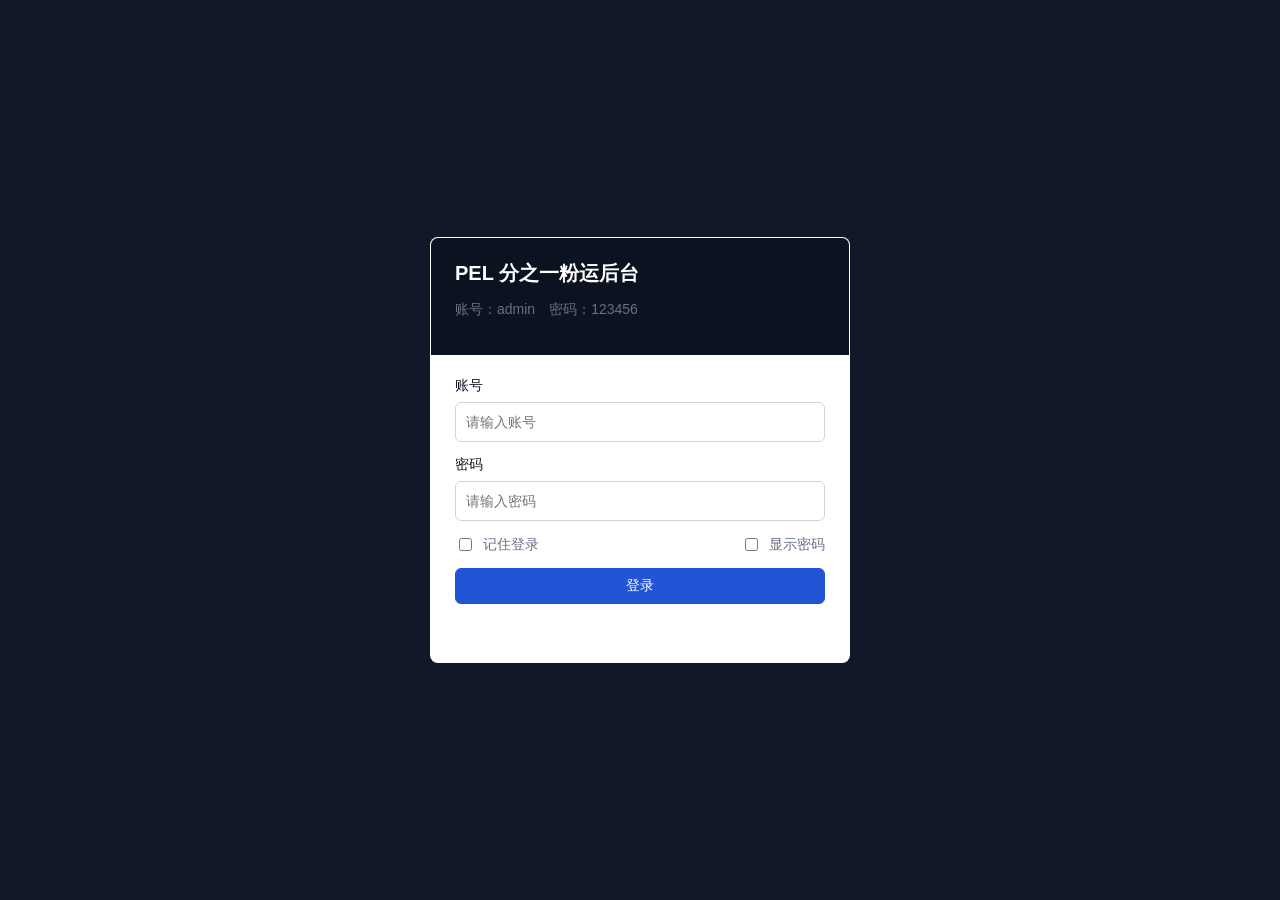
<file: index.html>
<!DOCTYPE html>
<html lang="zh-CN">
<head>
  <meta charset="UTF-8" />
  <meta name="viewport" content="width=device-width, initial-scale=1" />
  <title>PEL 分之一粉运后台登录</title>
  <link rel="stylesheet" href="assets/css/base.css" />
</head>
<body class="login-page">
  <section class="login-card">
    <header>
      <h1>PEL 分之一粉运后台</h1>
      <p class="hint">账号：admin　密码：123456</p>
    </header>
    <form id="login-form">
      <div class="login-row">
        <label for="username">账号</label>
        <input id="username" name="username" type="text" autocomplete="username" placeholder="请输入账号" required />
      </div>
      <div class="login-row">
        <label for="password">密码</label>
        <input id="password" name="password" type="password" autocomplete="current-password" placeholder="请输入密码" required />
      </div>
      <div class="login-footer">
        <label class="login-inline">
          <input type="checkbox" id="remember" />
          记住登录
        </label>
        <label class="login-inline">
          <input type="checkbox" id="toggle-password" />
          显示密码
        </label>
      </div>
      <button class="btn primary" type="submit">登录</button>
      <div id="login-msg" class="error" aria-live="polite"></div>
    </form>
  </section>
  <script src="assets/js/common.js"></script>
  <script>PELAdmin.initLogin();</script>
</body>
</html>
</file>
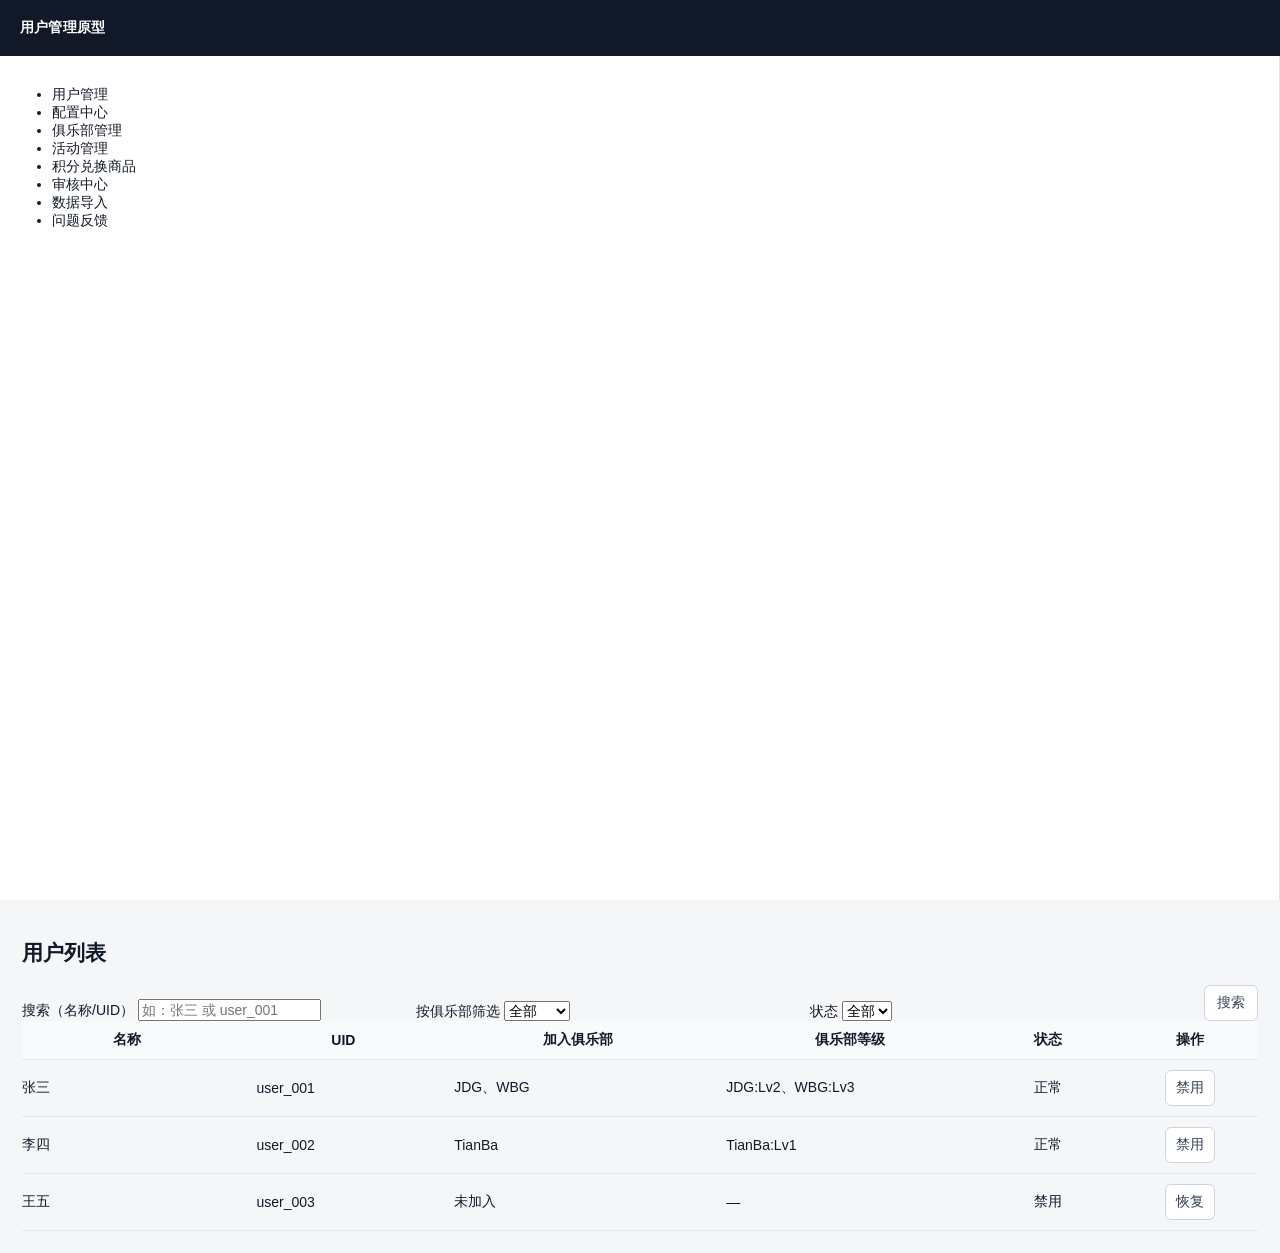
<file: pages/page0_user.html>
<!DOCTYPE html>
<html lang="zh-CN">
<head>
  <meta charset="UTF-8">
  <meta name="viewport" content="width=device-width, initial-scale=1">
  <title> 用户管理原型</title>
  <link rel="stylesheet" href="../assets/css/base.css">
  <style>
    /* 用户管理表格样式，仅此页生效 */
    .table { width: 100%; border-collapse: separate; border-spacing: 0; table-layout: fixed; }
    .table th, .table td { padding: 10px 12px; border-bottom: 1px solid #e5e7eb; font-size: 14px; }
    .table th { background: #f9fafb; font-weight: 600; }
    .table th:first-child, .table td:first-child { padding-left: 0; }
    .table th:last-child, .table td:last-child { padding-right: 0; }
    .table th, .table td { white-space: nowrap; overflow: hidden; text-overflow: ellipsis; }
    .table tr:hover { background: #fafafa; }
    .table col.col-name { width: 18%; }
    .table col.col-uid { width: 16%; }
    .table col.col-join { width: 22%; }
    .table col.col-levels { width: 22%; }
    .table col.col-status { width: 10%; }
    .table col.col-actions { width: 12%; }
    .table th:nth-child(5), .table td:nth-child(5),
    .table th:nth-child(6), .table td:nth-child(6) { text-align: center; }
    .table .btn { padding: 6px 10px; }
  </style>
</head>
<body>
  <header id="app-header">
    <div class="brand"> 用户管理原型</div>
  </header>
  <main class="container">
    <aside class="sidebar">
      <nav>
        <ul>
          <li><a href="page0_user.html">用户管理</a></li>
          <li><a href="page1_banner.html">配置中心</a></li>
          <li><a href="page2_club.html">俱乐部管理</a></li>
          <li><a href="page6_activity.html">活动管理</a></li>
          <li><a href="page7_product.html">积分兑换商品</a></li>
          <li><a href="page8_review.html">审核中心</a></li>
          <li><a href="page5_import.html">数据导入</a></li>
          <li><a href="page9_feedback.html">问题反馈</a></li>
        </ul>
      </nav>
    </aside>
    <section class="content">
      <div class="card">
        <h2>用户列表</h2>
        <div class="form-grid" style="grid-template-columns: 1fr 1fr 1fr auto; align-items: end;">
          <div class="form-item">
            <label>搜索（名称/UID）</label>
            <input type="text" id="user-search" placeholder="如：张三 或 user_001" />
          </div>
          <div class="form-item">
            <label>按俱乐部筛选</label>
            <select id="club-filter">
              <option value="">全部</option>
              <option>JDG</option>
              <option>TianBa</option>
              <option>WBG</option>
            </select>
          </div>
          <div class="form-item">
            <label>状态</label>
            <select id="status-filter">
              <option value="">全部</option>
              <option>正常</option>
              <option>禁用</option>
            </select>
          </div>
          <div>
            <button class="btn" id="btn-user-search">搜索</button>
          </div>
        </div>
        <table class="table" id="user-table">
          <colgroup>
            <col class="col-name" />
            <col class="col-uid" />
            <col class="col-join" />
            <col class="col-levels" />
            <col class="col-status" />
            <col class="col-actions" />
          </colgroup>
          <thead>
            <tr>
              <th>名称</th>
              <th>UID</th>
              <th>加入俱乐部</th>
              <th>俱乐部等级</th>
              <th>状态</th>
              <th>操作</th>
            </tr>
          </thead>
          <tbody></tbody>
        </table>
      </div>

      <!-- 已移除编辑用户弹窗：操作改为行内“禁用/恢复” -->
    </section>
  </main>

  <script src="../assets/js/common.js"></script>
  <script>
    document.addEventListener('DOMContentLoaded', () => {
      
      const clubs = ['JDG','TianBa','WBG'];
      const users = [
        { name:'张三', uid:'user_001', join:['JDG','WBG'], levels:{JDG:'Lv2', WBG:'Lv3'}, status:'正常' },
        { name:'李四', uid:'user_002', join:['TianBa'], levels:{TianBa:'Lv1'}, status:'正常' },
        { name:'王五', uid:'user_003', join:[], levels:{}, status:'禁用' },
      ];

      const tbody = document.querySelector('#user-table tbody');
      const q = document.getElementById('user-search');
      const clubFilter = document.getElementById('club-filter');
      const statusFilter = document.getElementById('status-filter');
      const btnSearch = document.getElementById('btn-user-search');

      function render(list) {
        tbody.innerHTML = '';
        list.forEach(u => {
          const tr = document.createElement('tr');
          const clubsText = (u.join||[]).join('、') || '未加入';
          const levelsText = Object.keys(u.levels||{}).length ? Object.entries(u.levels).map(([c,l])=>`${c}:${l}`).join('、') : '—';
          tr.innerHTML = `
            <td>${u.name}</td>
            <td>${u.uid}</td>
            <td>${clubsText}</td>
            <td>${levelsText}</td>
            <td>${u.status}</td>
            <td><button class="btn" data-toggle="${u.uid}">${u.status === '正常' ? '禁用' : '恢复'}</button></td>
          `;
          tbody.appendChild(tr);
        });
      }

      function filter() {
        const kw = q.value.trim();
        const cf = clubFilter.value;
        const sf = statusFilter.value;
        let list = users.slice();
        if (kw) list = list.filter(u => u.name.includes(kw) || u.uid.includes(kw));
        if (cf) list = list.filter(u => u.join.includes(cf));
        if (sf) list = list.filter(u => u.status === sf);
        render(list);
      }

      btnSearch.addEventListener('click', filter);
      clubFilter.addEventListener('change', filter);
      statusFilter.addEventListener('change', filter);
      render(users);

      // 行内状态切换：正常→禁用；禁用→恢复（设为正常）
      tbody.addEventListener('click', (e) => {
        const uid = e.target.getAttribute('data-toggle');
        if (!uid) return;
        const u = users.find(x=>x.uid===uid);
        u.status = u.status === '正常' ? '禁用' : '正常';
        filter();
      });
    });
  </script>
</body>
</html>
</file>
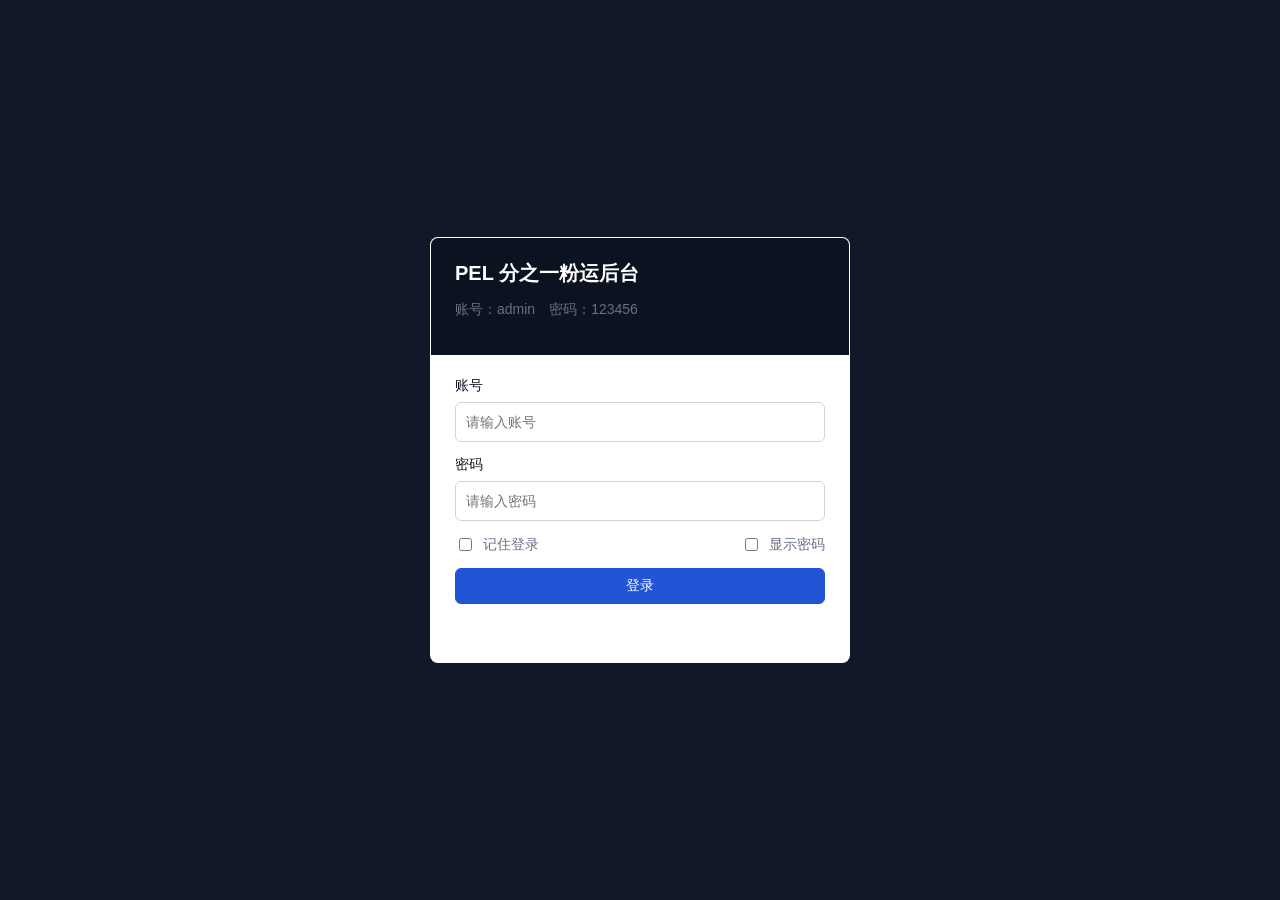
<file: pages/page10_message.html>
<!DOCTYPE html>
<html lang="zh-CN">
<head>
  <meta charset="UTF-8" />
  <meta name="viewport" content="width=device-width, initial-scale=1" />
  <title>消息通知 - PEL 分之一粉运后台</title>
  <link rel="stylesheet" href="../assets/css/base.css" />
</head>
<body>
  <header id="app-header"></header>
  <div id="app"></div>
  <script src="../assets/js/admin-data.js"></script>
  <script src="../assets/js/common.js"></script>
  <script>PELAdmin.renderPage("message");</script>
</body>
</html>
</file>
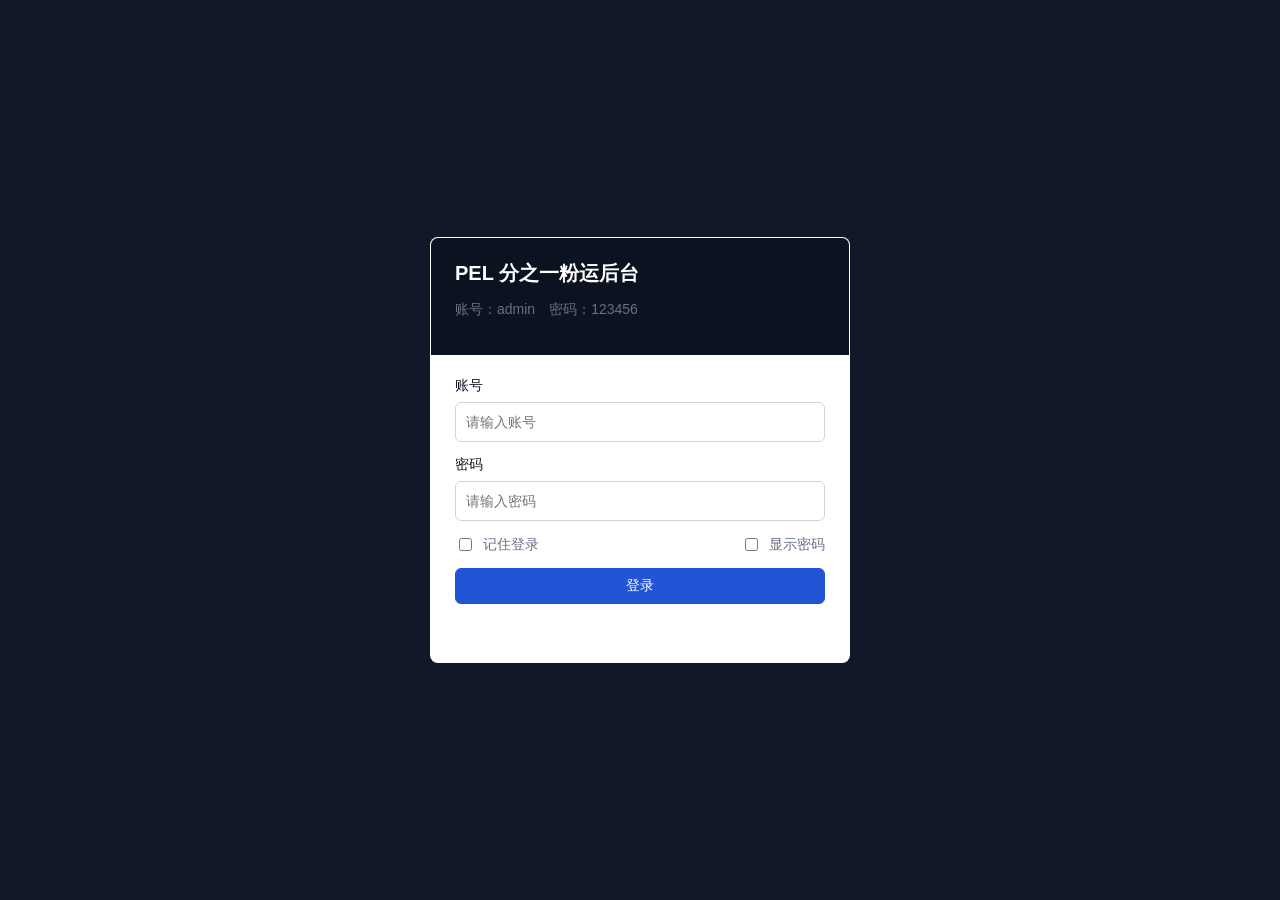
<file: pages/page1_banner.html>
<!DOCTYPE html>
<html lang="zh-CN">
<head>
  <meta charset="UTF-8" />
  <meta name="viewport" content="width=device-width, initial-scale=1" />
  <title>配置中心 - PEL 分之一粉运后台</title>
  <link rel="stylesheet" href="../assets/css/base.css" />
</head>
<body>
  <header id="app-header"></header>
  <div id="app"></div>
  <script src="../assets/js/admin-data.js"></script>
  <script src="../assets/js/common.js"></script>
  <script>PELAdmin.renderPage("config");</script>
</body>
</html>
</file>
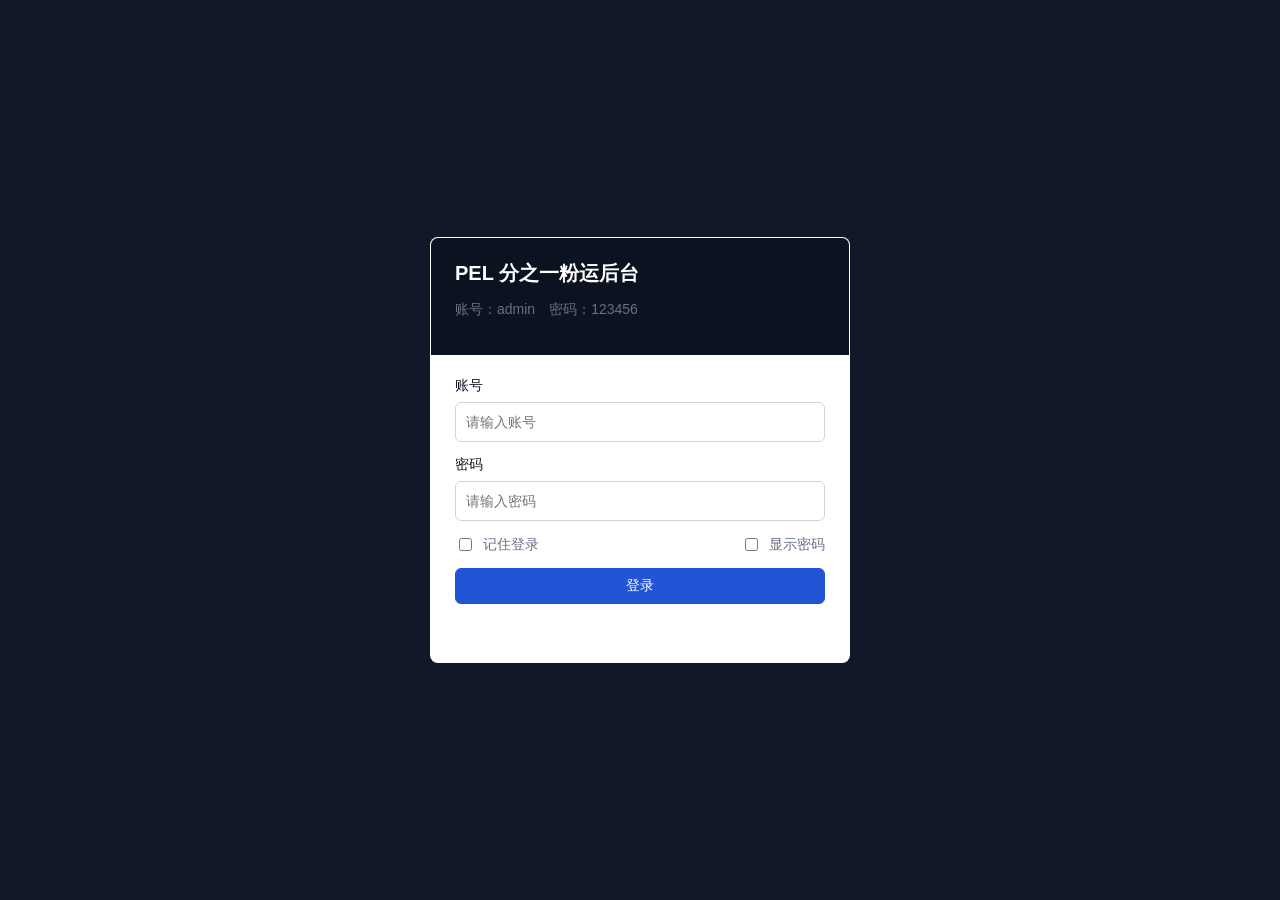
<file: pages/page2_club.html>
<!DOCTYPE html>
<html lang="zh-CN">
<head>
  <meta charset="UTF-8" />
  <meta name="viewport" content="width=device-width, initial-scale=1" />
  <title>俱乐部中心 - PEL 分之一粉运后台</title>
  <link rel="stylesheet" href="../assets/css/base.css" />
</head>
<body>
  <header id="app-header"></header>
  <div id="app"></div>
  <script src="../assets/js/admin-data.js"></script>
  <script src="../assets/js/common.js"></script>
  <script>PELAdmin.renderPage("club");</script>
</body>
</html>
</file>
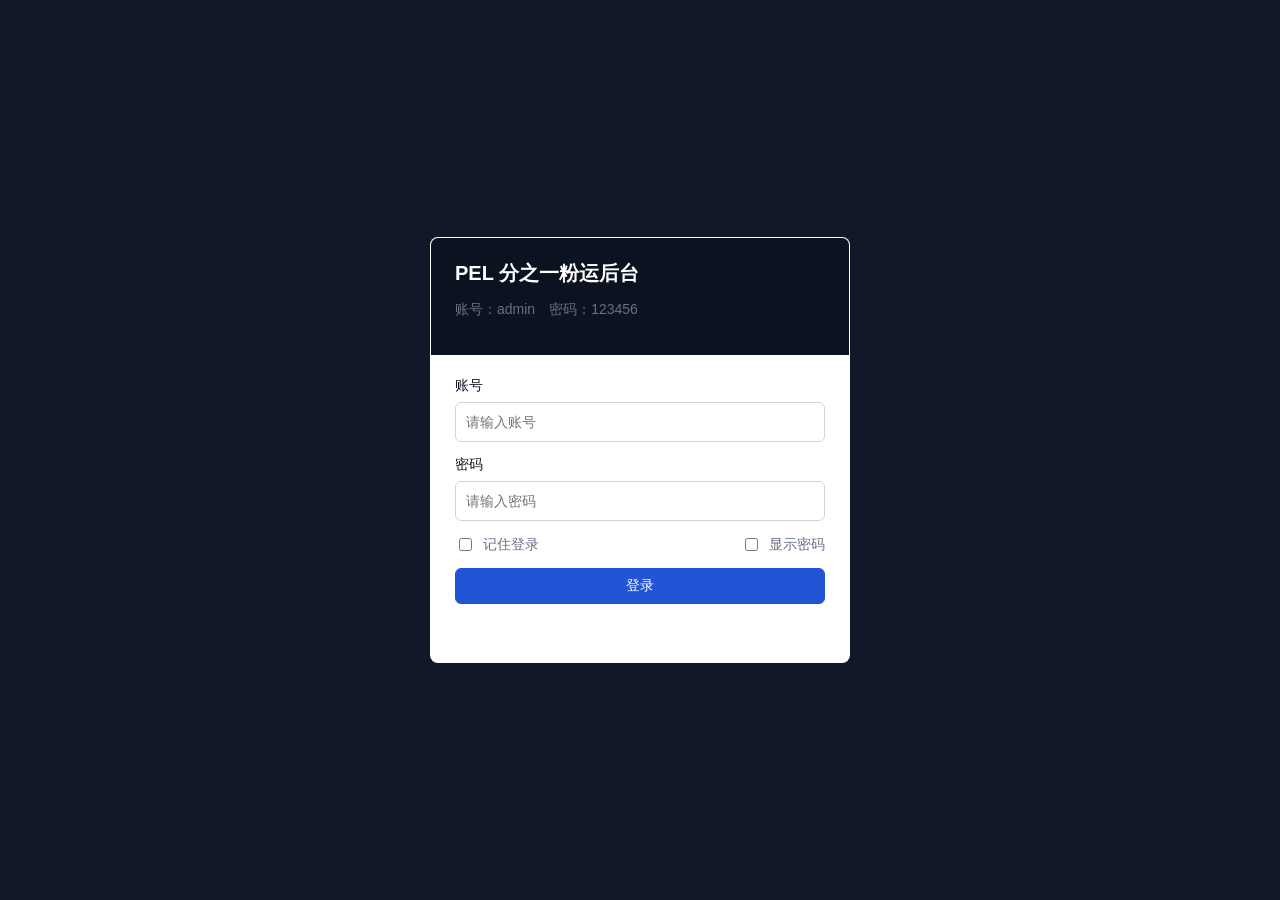
<file: pages/page3_task.html>
<!DOCTYPE html>
<html lang="zh-CN">
<head>
  <meta charset="UTF-8" />
  <meta name="viewport" content="width=device-width, initial-scale=1" />
  <title>任务大厅 - PEL 分之一粉运后台</title>
  <link rel="stylesheet" href="../assets/css/base.css" />
</head>
<body>
  <header id="app-header"></header>
  <div id="app"></div>
  <script src="../assets/js/admin-data.js"></script>
  <script src="../assets/js/common.js"></script>
  <script>PELAdmin.renderPage("task");</script>
</body>
</html>
</file>
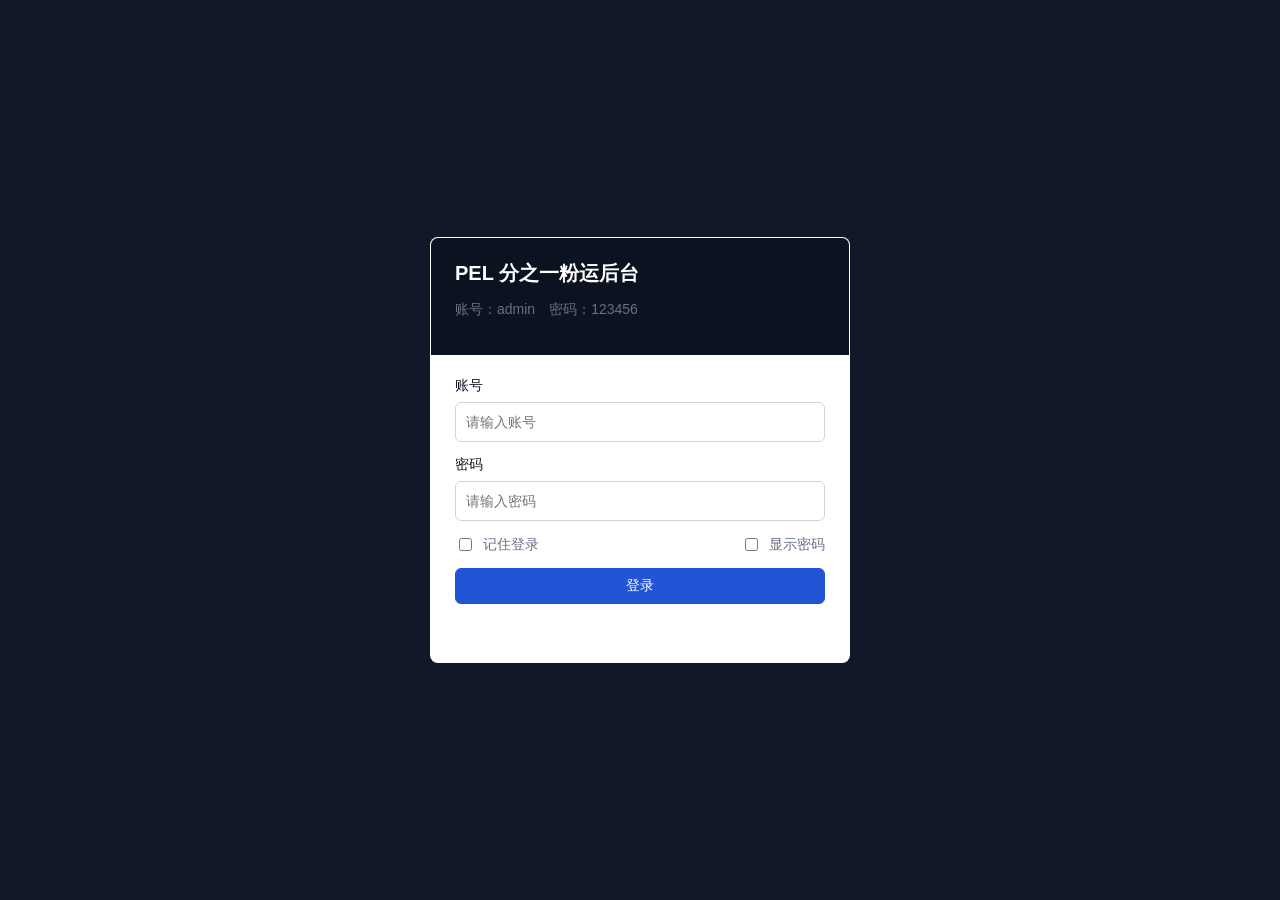
<file: pages/page5_import.html>
<!DOCTYPE html>
<html lang="zh-CN">
<head>
  <meta charset="UTF-8" />
  <meta name="viewport" content="width=device-width, initial-scale=1" />
  <title>批量导入 - PEL 分之一粉运后台</title>
  <link rel="stylesheet" href="../assets/css/base.css" />
</head>
<body>
  <header id="app-header"></header>
  <div id="app"></div>
  <script src="../assets/js/admin-data.js"></script>
  <script src="../assets/js/common.js"></script>
  <script>PELAdmin.renderPage("import");</script>
</body>
</html>
</file>
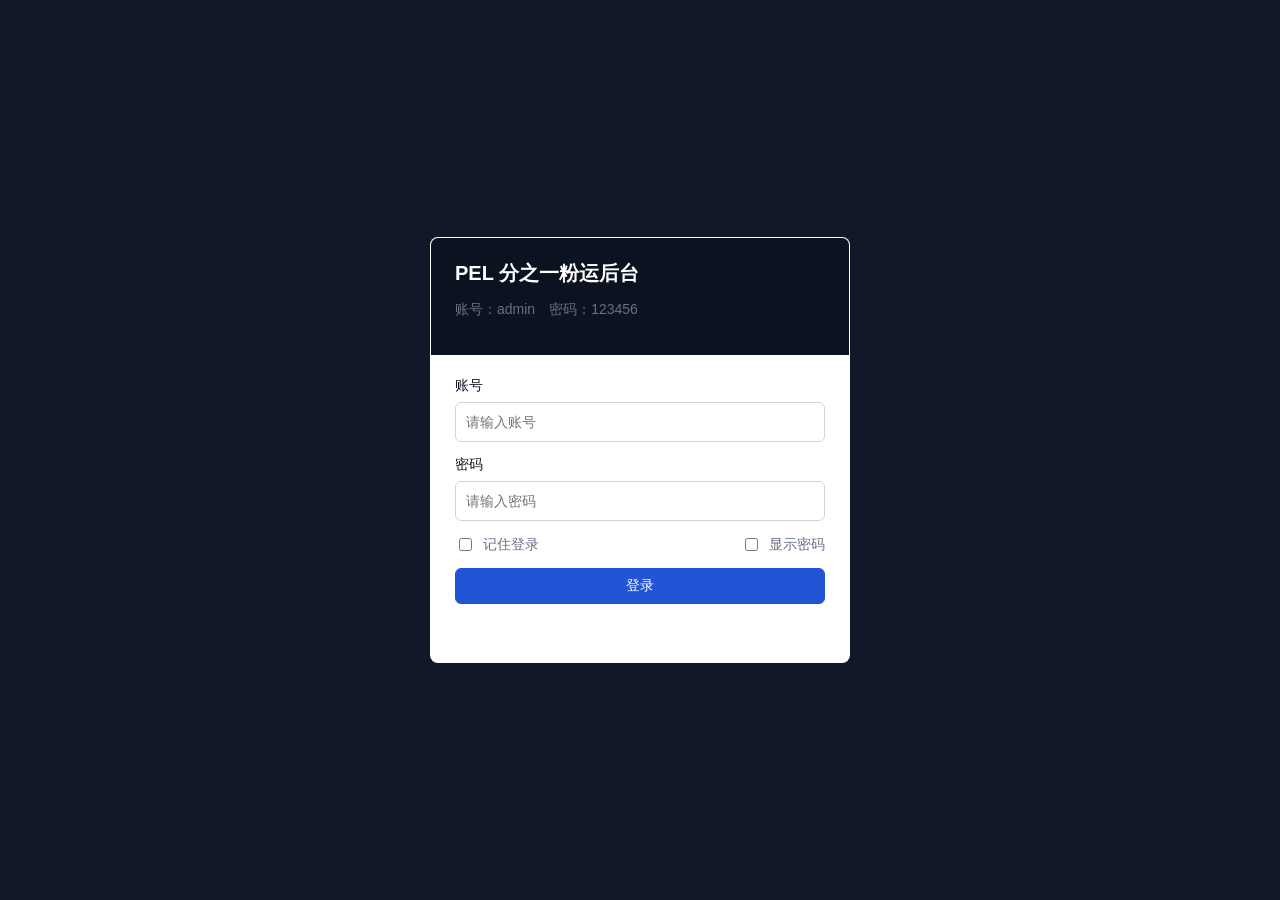
<file: pages/page6_activity.html>
<!DOCTYPE html>
<html lang="zh-CN">
<head>
  <meta charset="UTF-8" />
  <meta name="viewport" content="width=device-width, initial-scale=1" />
  <title>活动中心 - PEL 分之一粉运后台</title>
  <link rel="stylesheet" href="../assets/css/base.css" />
</head>
<body>
  <header id="app-header"></header>
  <div id="app"></div>
  <script src="../assets/js/admin-data.js"></script>
  <script src="../assets/js/common.js"></script>
  <script>PELAdmin.renderPage("activity");</script>
</body>
</html>
</file>
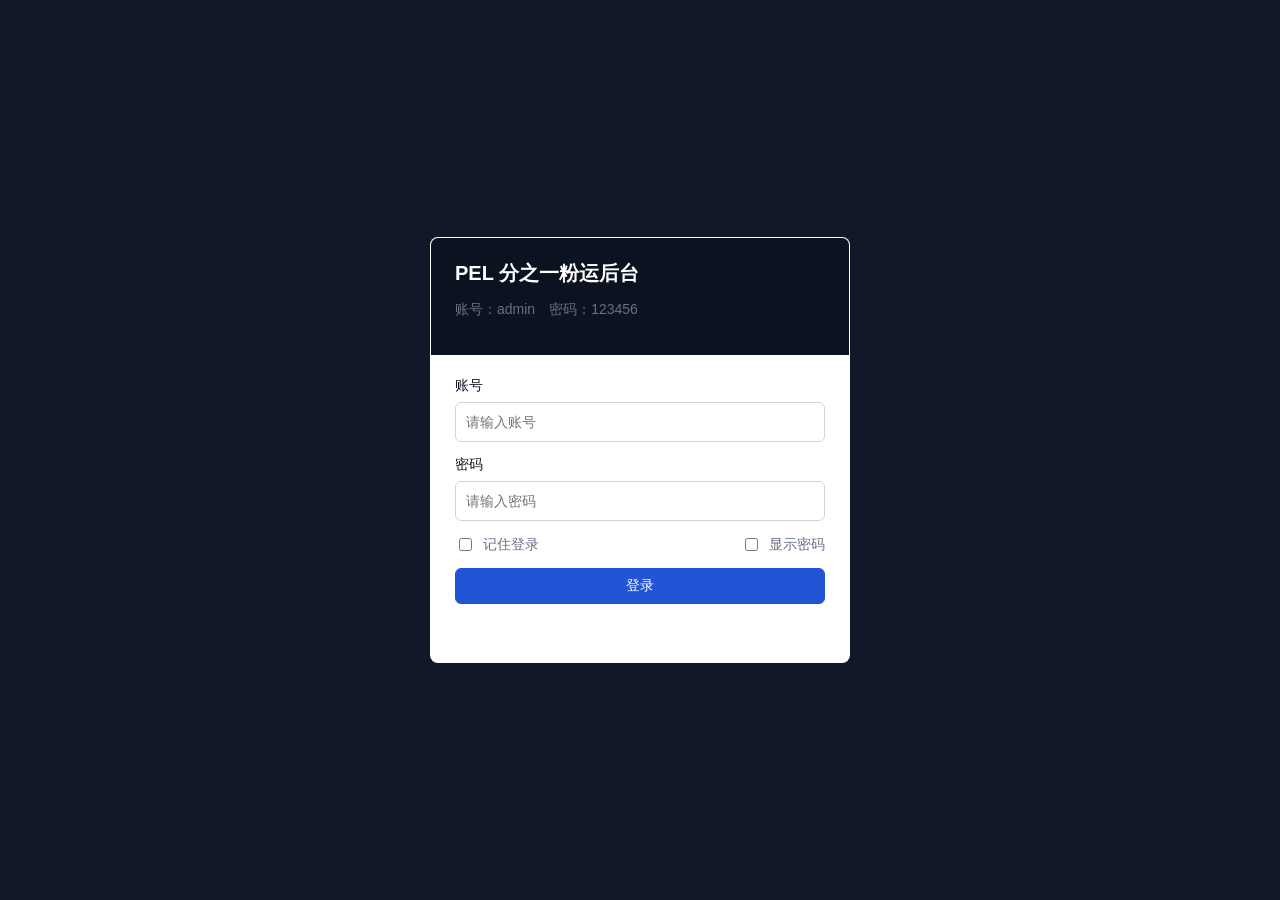
<file: pages/page7_product.html>
<!DOCTYPE html>
<html lang="zh-CN">
<head>
  <meta charset="UTF-8" />
  <meta name="viewport" content="width=device-width, initial-scale=1" />
  <title>积分兑换商城 - PEL 分之一粉运后台</title>
  <link rel="stylesheet" href="../assets/css/base.css" />
</head>
<body>
  <header id="app-header"></header>
  <div id="app"></div>
  <script src="../assets/js/admin-data.js"></script>
  <script src="../assets/js/common.js"></script>
  <script>PELAdmin.renderPage("product");</script>
</body>
</html>
</file>
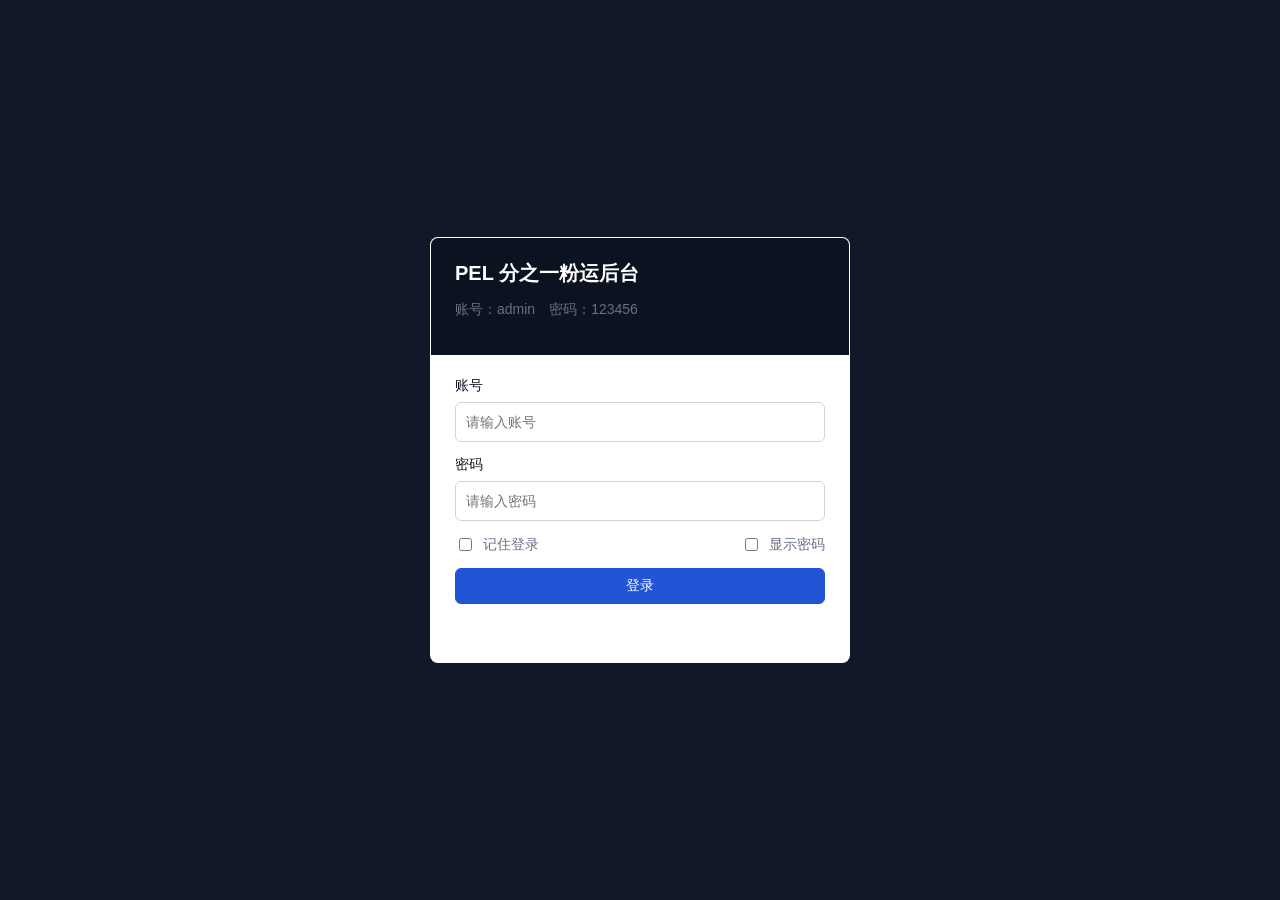
<file: pages/page8_review.html>
<!DOCTYPE html>
<html lang="zh-CN">
<head>
  <meta charset="UTF-8" />
  <meta name="viewport" content="width=device-width, initial-scale=1" />
  <title>审核中心 - PEL 分之一粉运后台</title>
  <link rel="stylesheet" href="../assets/css/base.css" />
</head>
<body>
  <header id="app-header"></header>
  <div id="app"></div>
  <script src="../assets/js/admin-data.js"></script>
  <script src="../assets/js/common.js"></script>
  <script>PELAdmin.renderPage("review");</script>
</body>
</html>
</file>
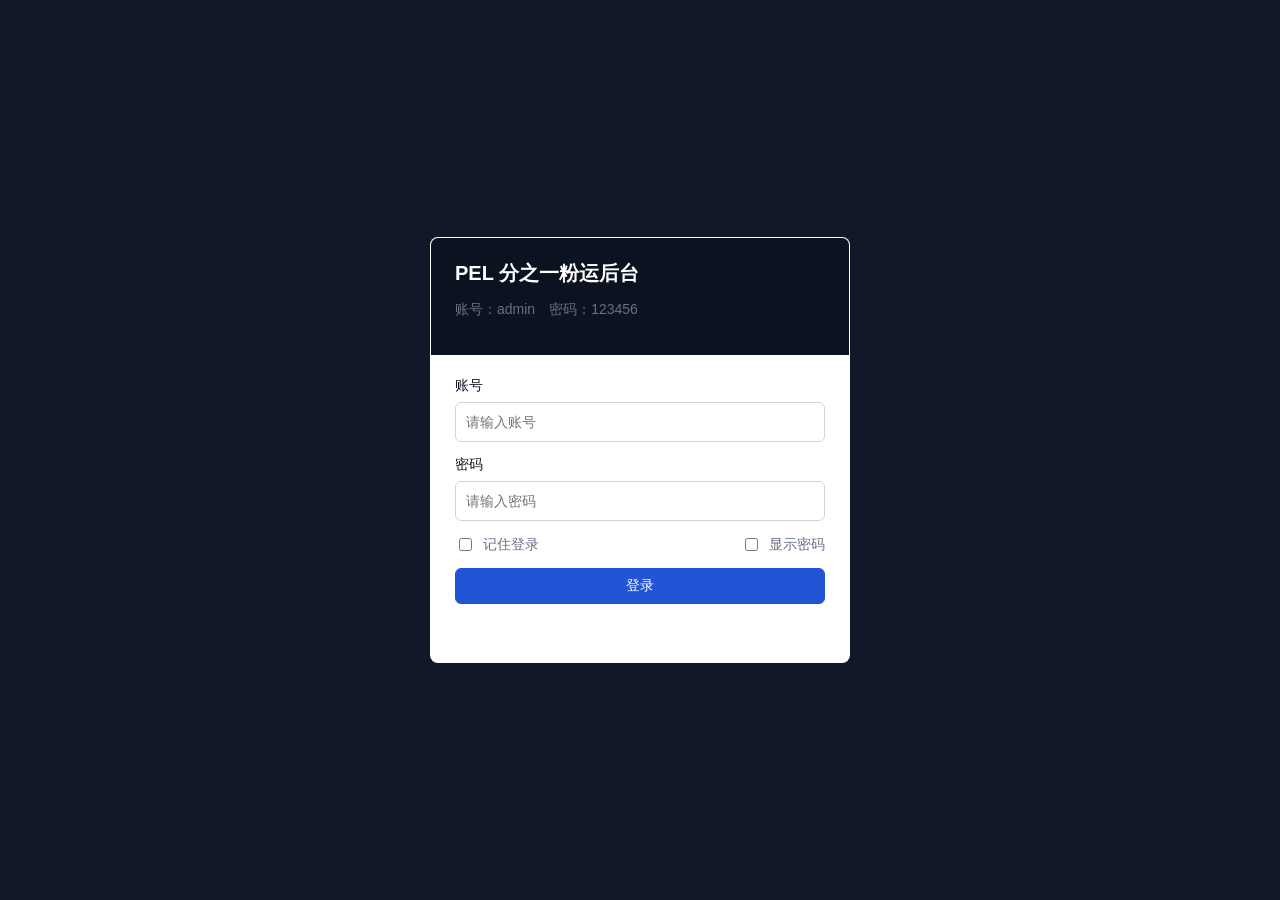
<file: pages/page9_feedback.html>
<!DOCTYPE html>
<html lang="zh-CN">
<head>
  <meta charset="UTF-8" />
  <meta name="viewport" content="width=device-width, initial-scale=1" />
  <title>工单客服 - PEL 分之一粉运后台</title>
  <link rel="stylesheet" href="../assets/css/base.css" />
</head>
<body>
  <header id="app-header"></header>
  <div id="app"></div>
  <script src="../assets/js/admin-data.js"></script>
  <script src="../assets/js/common.js"></script>
  <script>PELAdmin.renderPage("feedback");</script>
</body>
</html>
</file>
<file: assets/css/base.css>
:root {
  --bg: #f4f6f8;
  --surface: #ffffff;
  --panel: #111827;
  --panel-2: #1f2937;
  --line: #dfe4ea;
  --line-strong: #cbd5e1;
  --text: #111827;
  --muted: #667085;
  --primary: #2454d6;
  --primary-dark: #1d46b2;
  --success: #087443;
  --warning: #a16207;
  --danger: #b42318;
  --chip: #eef2ff;
  --chip-text: #263c96;
}

* {
  box-sizing: border-box;
}

html,
body {
  min-height: 100%;
}

body {
  margin: 0;
  color: var(--text);
  background: var(--bg);
  font-family: -apple-system, BlinkMacSystemFont, "Segoe UI", "PingFang SC",
    "Microsoft YaHei", Arial, sans-serif;
  font-size: 14px;
}

a {
  color: inherit;
  text-decoration: none;
}

button,
input,
select,
textarea {
  font: inherit;
}

#app-header {
  height: 56px;
  background: var(--panel);
  color: #fff;
  display: flex;
  align-items: center;
  justify-content: space-between;
  padding: 0 20px;
  position: sticky;
  top: 0;
  z-index: 30;
  box-shadow: 0 1px 0 rgba(255,255,255,.08);
}

.brand {
  display: flex;
  align-items: center;
  gap: 10px;
  font-weight: 700;
  letter-spacing: .2px;
}

.brand-mark {
  width: 28px;
  height: 28px;
  border-radius: 6px;
  background: #ffffff;
  color: var(--panel);
  display: inline-flex;
  align-items: center;
  justify-content: center;
  font-weight: 800;
}

.header-actions {
  display: flex;
  align-items: center;
  gap: 10px;
  color: #d1d5db;
  font-size: 13px;
}

.shell {
  display: grid;
  grid-template-columns: 248px minmax(0, 1fr);
  min-height: calc(100vh - 56px);
}

.sidebar {
  background: #ffffff;
  border-right: 1px solid var(--line);
  padding: 16px 12px;
  position: sticky;
  top: 56px;
  height: calc(100vh - 56px);
  overflow: auto;
}

.nav-title {
  color: var(--muted);
  font-size: 12px;
  margin: 0 8px 10px;
}

.nav-list {
  display: grid;
  gap: 4px;
  list-style: none;
  margin: 0;
  padding: 0;
}

.nav-list a {
  display: flex;
  align-items: center;
  justify-content: space-between;
  gap: 10px;
  min-height: 38px;
  padding: 8px 10px;
  border-radius: 6px;
  color: #344054;
}

.nav-list a:hover,
.nav-list a.active {
  background: #edf2ff;
  color: #173ea5;
}

.nav-list .nav-index {
  color: var(--muted);
  font-size: 12px;
}

.content {
  min-width: 0;
  padding: 22px;
}

.page-hero {
  display: flex;
  justify-content: space-between;
  gap: 16px;
  align-items: flex-start;
  margin-bottom: 18px;
}

.page-hero h1 {
  margin: 0 0 8px;
  font-size: 24px;
  letter-spacing: 0;
}

.page-hero p {
  margin: 0;
  color: var(--muted);
  max-width: 820px;
  line-height: 1.6;
}

.toolbar {
  display: flex;
  gap: 8px;
  align-items: center;
  flex-wrap: wrap;
  margin: 12px 0 18px;
}

.search {
  min-width: 260px;
  height: 36px;
  border: 1px solid var(--line-strong);
  border-radius: 6px;
  padding: 0 10px;
  background: #fff;
}

.btn {
  height: 36px;
  border: 1px solid var(--line-strong);
  background: #fff;
  color: #344054;
  border-radius: 6px;
  padding: 0 12px;
  cursor: pointer;
}

.btn:hover {
  border-color: #9aa4b2;
  background: #f8fafc;
}

.btn.primary {
  background: var(--primary);
  border-color: var(--primary);
  color: #fff;
}

.btn.primary:hover {
  background: var(--primary-dark);
}

.btn.danger {
  color: var(--danger);
}

.grid {
  display: grid;
  gap: 14px;
}

.section-card {
  background: var(--surface);
  border: 1px solid var(--line);
  border-radius: 8px;
  overflow: hidden;
}

.section-head {
  padding: 14px 16px;
  border-bottom: 1px solid var(--line);
  display: flex;
  justify-content: space-between;
  gap: 16px;
  align-items: flex-start;
}

.section-head h2 {
  margin: 0 0 6px;
  font-size: 17px;
}

.section-head p {
  margin: 0;
  color: var(--muted);
  line-height: 1.5;
}

.section-actions {
  display: flex;
  gap: 8px;
  flex-wrap: wrap;
  justify-content: flex-end;
}

.section-body {
  padding: 14px 16px 16px;
}

.spec-table-wrap {
  overflow-x: auto;
  border: 1px solid var(--line);
  border-radius: 6px;
}

.spec-table {
  width: 100%;
  min-width: 760px;
  border-collapse: collapse;
  background: #fff;
}

.spec-table th,
.spec-table td {
  border-bottom: 1px solid var(--line);
  padding: 10px 12px;
  text-align: left;
  vertical-align: top;
  line-height: 1.5;
}

.spec-table th {
  background: #f8fafc;
  color: #344054;
  font-weight: 700;
  white-space: nowrap;
}

.spec-table tr:last-child td {
  border-bottom: 0;
}

.form-grid {
  display: grid;
  grid-template-columns: repeat(3, minmax(180px, 1fr));
  gap: 12px;
  margin-top: 14px;
}

.field {
  display: grid;
  gap: 6px;
}

.field label {
  font-weight: 600;
  color: #344054;
}

.field input,
.field select,
.field textarea {
  width: 100%;
  border: 1px solid var(--line-strong);
  border-radius: 6px;
  background: #fff;
  padding: 9px 10px;
  min-height: 38px;
}

.field textarea {
  min-height: 82px;
  resize: vertical;
}

.hint,
.empty {
  color: var(--muted);
}

.chip-row {
  display: flex;
  gap: 8px;
  flex-wrap: wrap;
  margin-top: 12px;
}

.chip {
  display: inline-flex;
  align-items: center;
  min-height: 26px;
  border-radius: 999px;
  background: var(--chip);
  color: var(--chip-text);
  padding: 4px 10px;
  font-size: 12px;
}

.stat-grid {
  display: grid;
  grid-template-columns: repeat(4, minmax(160px, 1fr));
  gap: 12px;
  margin-bottom: 14px;
}

.stat {
  background: #fff;
  border: 1px solid var(--line);
  border-radius: 8px;
  padding: 14px;
}

.stat strong {
  display: block;
  font-size: 20px;
  margin-top: 6px;
}

.status-ok {
  color: var(--success);
}

.status-warn {
  color: var(--warning);
}

.status-danger {
  color: var(--danger);
}

.login-page {
  min-height: 100vh;
  display: flex;
  align-items: center;
  justify-content: center;
  background: #111827;
  padding: 24px;
}

.login-card {
  width: 100%;
  max-width: 420px;
  background: #fff;
  border-radius: 8px;
  overflow: hidden;
  border: 1px solid rgba(255,255,255,.2);
}

.login-card header {
  padding: 22px 24px;
  background: #0b1220;
  color: #fff;
}

.login-card header h1 {
  margin: 0;
  font-size: 20px;
}

.login-card form {
  padding: 22px 24px 24px;
  display: grid;
  gap: 14px;
}

.login-row {
  display: grid;
  gap: 7px;
}

.login-row input {
  border: 1px solid var(--line-strong);
  border-radius: 6px;
  min-height: 40px;
  padding: 0 10px;
}

.login-inline {
  display: flex;
  align-items: center;
  gap: 8px;
  color: var(--muted);
}

.login-footer {
  display: flex;
  justify-content: space-between;
  align-items: center;
  gap: 12px;
}

.error {
  min-height: 20px;
  color: var(--danger);
}

@media (max-width: 980px) {
  .shell {
    grid-template-columns: 1fr;
  }

  .sidebar {
    position: static;
    height: auto;
  }

  .nav-list {
    grid-template-columns: repeat(2, minmax(0, 1fr));
  }

  .page-hero,
  .section-head {
    flex-direction: column;
  }

  .form-grid,
  .stat-grid {
    grid-template-columns: 1fr;
  }
}
</file>
